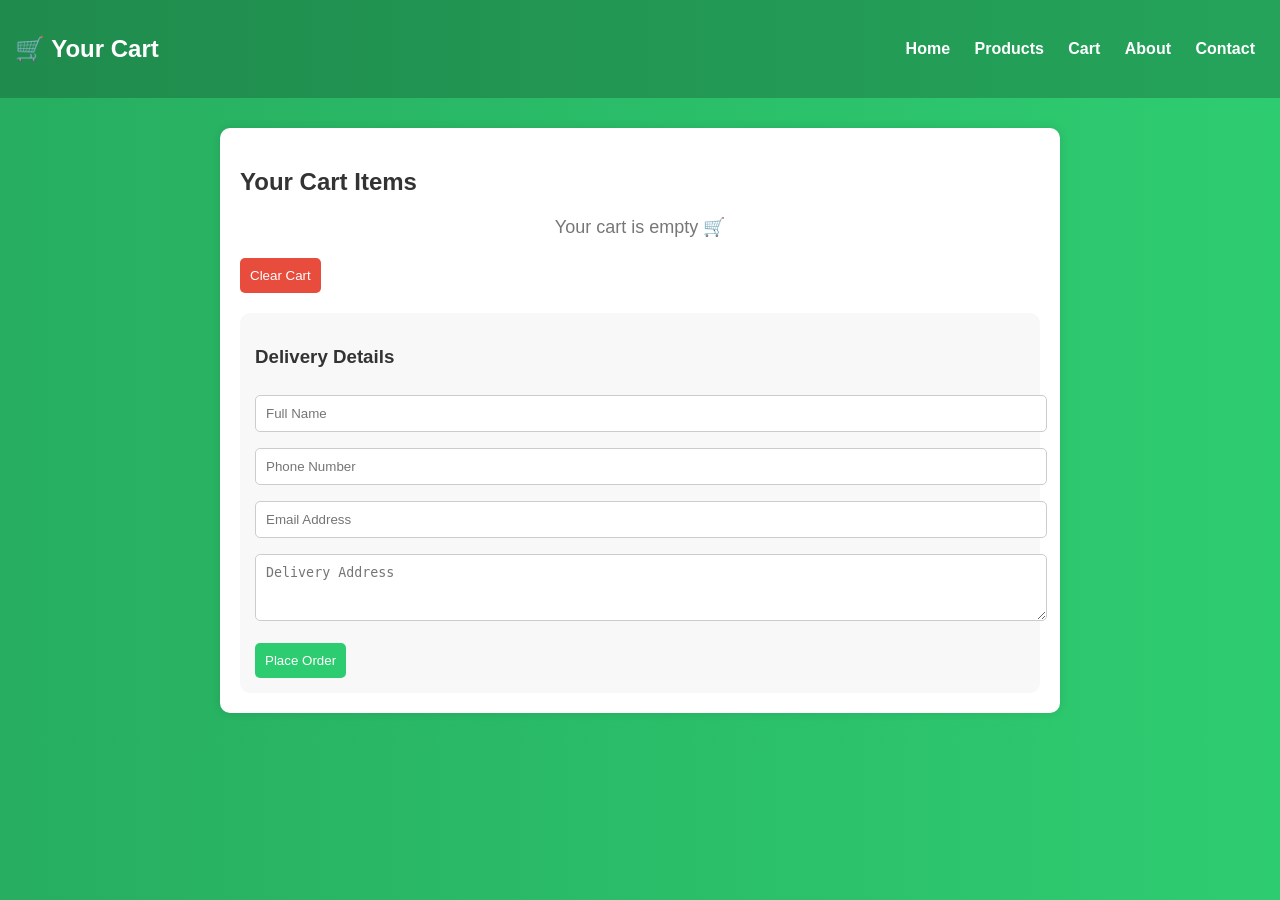
<file: cart.html>
<!DOCTYPE html>
<html>
<head>
<title>Cart</title>

<link rel="stylesheet" href="gro.css">
<meta name="viewport" content="width=device-width, initial-scale=1.0">

<style>

.checkout-form {
    margin-top: 20px;
    padding: 15px;
    background: #f8f8f8;
    border-radius: 10px;
}

.checkout-form input,
.checkout-form textarea {
    width: 100%;
    padding: 10px;
    margin: 8px 0;
    border-radius: 5px;
    border: 1px solid #ccc;
}

.checkout-form button {
    margin-top: 10px;
}
</style>

</head>

<body>

<header>
<h2>🛒 Your Cart</h2>
<nav>
<a href="index.html">Home</a>
<a href="products.html">Products</a>
<a href="cart.html">Cart</a>
<a href="about.html">About</a>
<a href="contact.html">Contact</a>
</nav>
</header>

<div class="cart">
<h2>Your Cart Items</h2>

<div id="cartItems"></div>
<div class="total" id="total"></div>

<div class="actions">
<button class="clear" onclick="clearCart()">Clear Cart</button>
</div>

<!-- ✅ NEW CHECKOUT FORM -->
<div class="checkout-form">
<h3>Delivery Details</h3>

<input type="text" id="name" placeholder="Full Name" required>
<input type="tel" id="phone" placeholder="Phone Number" required>
<input type="email" id="email" placeholder="Email Address" required>
<textarea id="address" placeholder="Delivery Address" rows="3" required></textarea>

<button class="checkout" onclick="checkout()">Place Order</button>
</div>

</div>

<script>
let cart = JSON.parse(localStorage.getItem("cart")) || [];

function displayCart(){
    let container = document.getElementById("cartItems");
    let total = 0;
    container.innerHTML = "";

    if(cart.length === 0){
        container.innerHTML = "<p class='empty'>Your cart is empty 🛒</p>";
        document.getElementById("total").innerText = "";
        return;
    }

    cart.forEach((item,index)=>{
        let div = document.createElement("div");
        div.className = "cart-item";

        let subtotal = item.price * item.qty;

        div.innerHTML = `
        <div class="item-info">
        <strong>${item.name}</strong><br>
        ₹${item.price} × ${item.qty} = <b>₹${subtotal}</b>
        </div>

        <div class="qty">
        <button onclick="changeQty(${index},-1)">-</button>
        ${item.qty}
        <button onclick="changeQty(${index},1)">+</button>
        </div>

        <button class="remove-btn" onclick="removeItem(${index})">Remove</button>
        `;

        container.appendChild(div);
        total += subtotal;
    });

    document.getElementById("total").innerText = "Total: ₹" + total;
    localStorage.setItem("cart", JSON.stringify(cart));
}

// CHANGE QTY
function changeQty(index,change){
    cart[index].qty += change;

    if(cart[index].qty <= 0){
        cart.splice(index,1);
    }

    displayCart();
}

// REMOVE ITEM
function removeItem(index){
    cart.splice(index,1);
    displayCart();
}

// CLEAR CART
function clearCart(){
    if(confirm("Are you sure you want to clear cart?")){
        cart = [];
        localStorage.setItem("cart", JSON.stringify(cart));
        displayCart();
    }
}

// ✅ NEW CHECKOUT FUNCTION WITH VALIDATION
function checkout(){

    if(cart.length === 0){
        alert("Cart is empty!");
        return;
    }

    let name = document.getElementById("name").value.trim();
    let phone = document.getElementById("phone").value.trim();
    let email = document.getElementById("email").value.trim();
    let address = document.getElementById("address").value.trim();

    // VALIDATION
    if(name === "" || phone === "" || email === "" || address === ""){
        alert("Please fill all delivery details!");
        return;
    }

    if(phone.length < 10){
        alert("Enter valid phone number!");
        return;
    }

    // SAVE ORDER DETAILS (OPTIONAL)
    let order = {
        name,
        phone,
        email,
        address,
        cart
    };

    localStorage.setItem("orderDetails", JSON.stringify(order));

    alert("🎉 Order placed successfully!\n\nThank you " + name);

    cart = [];
    localStorage.setItem("cart", JSON.stringify(cart));

    // CLEAR FORM
    document.getElementById("name").value = "";
    document.getElementById("phone").value = "";
    document.getElementById("email").value = "";
    document.getElementById("address").value = "";

    displayCart();
}

// LOAD
displayCart();
</script>

</body>
</html>
</file>
<file: gro.css>
/* -------index----*/

body{background:#f4f4f4;}

/* HERO TEXT */
.hero-text{
  text-align:center;
  padding:30px;
  font-size:32px;
  color:#f5f7f6;
  font-weight:bold;
}

/* SEARCH */
.search-box{
  text-align:center;
  margin:20px;
}

.search-box input{
  width:300px;
  padding:10px;
  border-radius:5px;
  border:1px solid #ccc;
}

/* INFO SECTION */
.info-section{
  display:flex;
  justify-content:space-around;
  padding:30px;
  background:white;
  flex-wrap:wrap;
}

.info-box{
  width:250px;
  text-align:center;
  padding:20px;
  margin:10px;
  border-radius:10px;
  box-shadow:0 0 10px rgba(0,0,0,0.1);
  transition:0.3s;
}

.info-box:hover{transform:scale(1.05);}

/* PRODUCTS */
.products{
  display:grid;
  grid-template-columns:repeat(4,1fr);
  gap:20px;
  padding:20px;
}

.product{
  background:white;
  padding:15px;
  text-align:center;
  border-radius:10px;
  box-shadow:0 0 10px rgba(0,0,0,0.1);
  transition:0.3s;
}

.product:hover{transform:translateY(-5px);}

/* REVIEWS */
.reviews{
  background:white;
  padding:30px;
  text-align:center;
}

.review-container{
  display:flex;
  justify-content:center;
  gap:20px;
  flex-wrap:wrap;
}


/* FOOTER */
footer{
  text-align:center;
  padding:15px;
  background:#27ae60;
  color:white;
}

/* RESPONSIVE */
@media(max-width:768px){
  .products{grid-template-columns:1fr;}
}

/*--------product-----*/
body{margin:0;font-family:Arial;background:#f4f4f4;}

header{
display:flex;justify-content:space-between;align-items:center;
background:#27ae60;color:white;padding:15px;
}

nav a{color:white;margin:10px;text-decoration:none;font-weight:bold;}

.cart-count{
background:red;color:white;border-radius:50%;
padding:3px 8px;font-size:12px;
}

/* SEARCH */
.search-box{text-align:center;margin:15px;}
.search-box input{
padding:10px;width:300px;border-radius:5px;border:1px solid #ccc;
}

/* CATEGORY */
.categories{
display:flex;justify-content:center;flex-wrap:wrap;gap:10px;margin:20px;
}
.categories button{
padding:10px;border:none;background:#097f3a;color:white;
cursor:pointer;border-radius:5px;
}
.categories button:hover{background:#27ae60;}

.category-section{padding:20px;}

.products{
display:grid;
grid-template-columns:repeat(4,1fr);
gap:20px;
}

.product{
background:white;padding:15px;text-align:center;
border-radius:10px;
box-shadow:0 0 10px rgba(0,0,0,0.1);
transition:0.3s;
position:relative;
}

.product:hover{transform:translateY(-8px) scale(1.03);}

.product img{width:120px;height:120px;}

.product button{
margin-top:10px;background:#27ae60;color:white;
border:none;padding:8px;border-radius:5px;cursor:pointer;
}

/* HEART */
.heart{
position:absolute;top:10px;right:10px;
cursor:pointer;font-size:18px;
}

/* TOAST */
.toast{
position:fixed;bottom:20px;right:20px;
background:#2732ae;color:white;
padding:10px;border-radius:5px;
display:none;
}

@media(max-width:768px){
.products{grid-template-columns:1fr;}
}
/*-------cart page-------*/

body{margin:0;font-family:Arial;background:#f4f4f4;}

header{
display:flex;justify-content:space-between;align-items:center;
background:#27ae60;color:white;padding:15px;
}

nav a{
color:white;margin:10px;text-decoration:none;font-weight:bold;
}

/* CART BOX */
.cart{
max-width:800px;margin:30px auto;background:white;padding:20px;
border-radius:10px;box-shadow:0 0 10px rgba(0,0,0,0.1);
}

/* CART ITEM */
.cart-item{
display:flex;justify-content:space-between;align-items:center;
border-bottom:1px solid #ddd;padding:12px 0;
}

.item-info{
flex:2;
}

.qty{
flex:1;text-align:center;
}

.qty button{
padding:5px 10px;margin:2px;
background:#27ae60;color:white;border:none;border-radius:5px;
}

.remove-btn{
background:red;color:white;padding:5px 10px;border:none;border-radius:5px;
cursor:pointer;
}

/* TOTAL */
.total{
text-align:right;font-size:22px;margin-top:15px;font-weight:bold;
}

/* BUTTONS */
.actions{
display:flex;justify-content:space-between;margin-top:20px;
}

button{
cursor:pointer;border:none;border-radius:5px;
}

.clear{
background:#e74c3c;color:white;padding:10px;
}

.checkout{
background:#2ecc71;color:white;padding:10px;
}

/* EMPTY CART */
.empty{
text-align:center;color:#777;font-size:18px;margin-top:20px;
}


/* ----------about page-----------*/
body{margin:0;font-family:Arial;background:#f4f4f4;}

/* HEADER */
header{
display:flex;justify-content:space-between;align-items:center;
background:#27ae60;color:white;padding:15px;
}

nav a{
color:white;margin:10px;text-decoration:none;font-weight:bold;
}

/* HERO */
.hero{
background:linear-gradient(rgba(0,0,0,0.5),rgba(0,0,0,0.5)),
url("https://via.placeholder.com/1200x400");
color:white;text-align:center;padding:80px 20px;
font-size:28px;
}

/* SECTION */
.section{
padding:40px 20px;text-align:center;
}

/* FEATURES */
.features{
display:flex;justify-content:space-around;flex-wrap:wrap;
gap:20px;margin-top:20px;
}

.feature{
background:white;padding:20px;width:250px;
border-radius:10px;
box-shadow:0 0 10px rgba(0,0,0,0.1);
transition:0.3s;
}

.feature:hover{
transform:scale(1.05);
}

/* TEAM */
.team{
display:grid;
grid-template-columns:repeat(3,1fr);
gap:20px;margin-top:20px;
}

.member{
background:white;padding:15px;border-radius:10px;
box-shadow:0 0 10px rgba(0,0,0,0.1);
}

.member img{
width:100px;border-radius:90%;
}

/* STATS */
.stats{
display:flex;
justify-content:space-around;
background:#27ae60;
color:white;padding:30px;
margin-top:30px;
}

.stats div{
font-size:20px;
}

/* RESPONSIVE */
@media(max-width:768px){
.team{grid-template-columns:1fr;}
.features{flex-direction:column;align-items:center;}
.stats{flex-direction:column;text-align:center;gap:10px;}
}


/* -----------contact page ------*/
body{
margin:0;
font-family:Arial;
background:linear-gradient(to right,#27ae60,#2ecc71);
color:#333;
}

/* HEADER */
header{
display:flex;justify-content:space-between;align-items:center;
background:rgba(0,0,0,0.2);
color:white;padding:15px;
}

nav a{
color:white;margin:10px;text-decoration:none;font-weight:bold;
}

/* MAIN CONTAINER */
.container{
display:flex;justify-content:center;align-items:center;
flex-wrap:wrap;gap:30px;padding:40px;
}

/* GLASS FORM */
.form-box{
background:rgba(255,255,255,0.2);
backdrop-filter:blur(10px);
padding:25px;width:350px;
border-radius:15px;
box-shadow:0 0 20px rgba(0,0,0,0.2);
color:white;
}

.form-box h2{text-align:center;}

/* FLOATING INPUT */
.input-group{
position:relative;margin:20px 0;
}

.input-group input,
.input-group textarea{
width:100%;
padding:10px;
border:none;border-radius:5px;
outline:none;
}

.input-group label{
position:absolute;left:10px;top:10px;
color:#322121;font-size:14px;
transition:0.3s;
}

.input-group input:focus + label,
.input-group textarea:focus + label,
.input-group input:not(:placeholder-shown) + label,
.input-group textarea:not(:placeholder-shown) + label{
top:-17px;font-size:18px;color:#f8f8fa;

}

/* BUTTON */
.form-box button{
width:100%;
padding:10px;
background:#27ae60;color:white;
border:none;border-radius:5px;
cursor:pointer;font-weight:bold;
transition:0.3s;
}

.form-box button:hover{
background:#2ecc71;
}

/* INFO BOX */
.info-box{
background:white;padding:20px;width:300px;
border-radius:10px;
box-shadow:0 0 15px rgba(0,0,0,0.2);
}

/* REVIEWS */
.reviews{
padding:30px;text-align:center;
background:white;
}

.review-container{
display:flex;justify-content:center;
flex-wrap:wrap;gap:20px;
}

.review{
background:#f9f9f9;padding:15px;width:250px;
border-radius:10px;
box-shadow:0 0 10px rgba(0,0,0,0.1);
transition:0.3s;
}

.review:hover{
transform:translateY(-10px);
}

/* MAP */
.map{
width:100%;height:300px;margin-top:20px;
}

/* VIDEO */
.video{
text-align:center;padding:30px;
background:#ecf0f1;
}

/* TOAST */
.toast{
position:fixed;bottom:20px;right:20px;
background:#27ae60;color:white;
padding:15px;border-radius:5px;
display:none;
}

/* RESPONSIVE */
@media(max-width:768px){
.container{flex-direction:column;}
}
</file>
